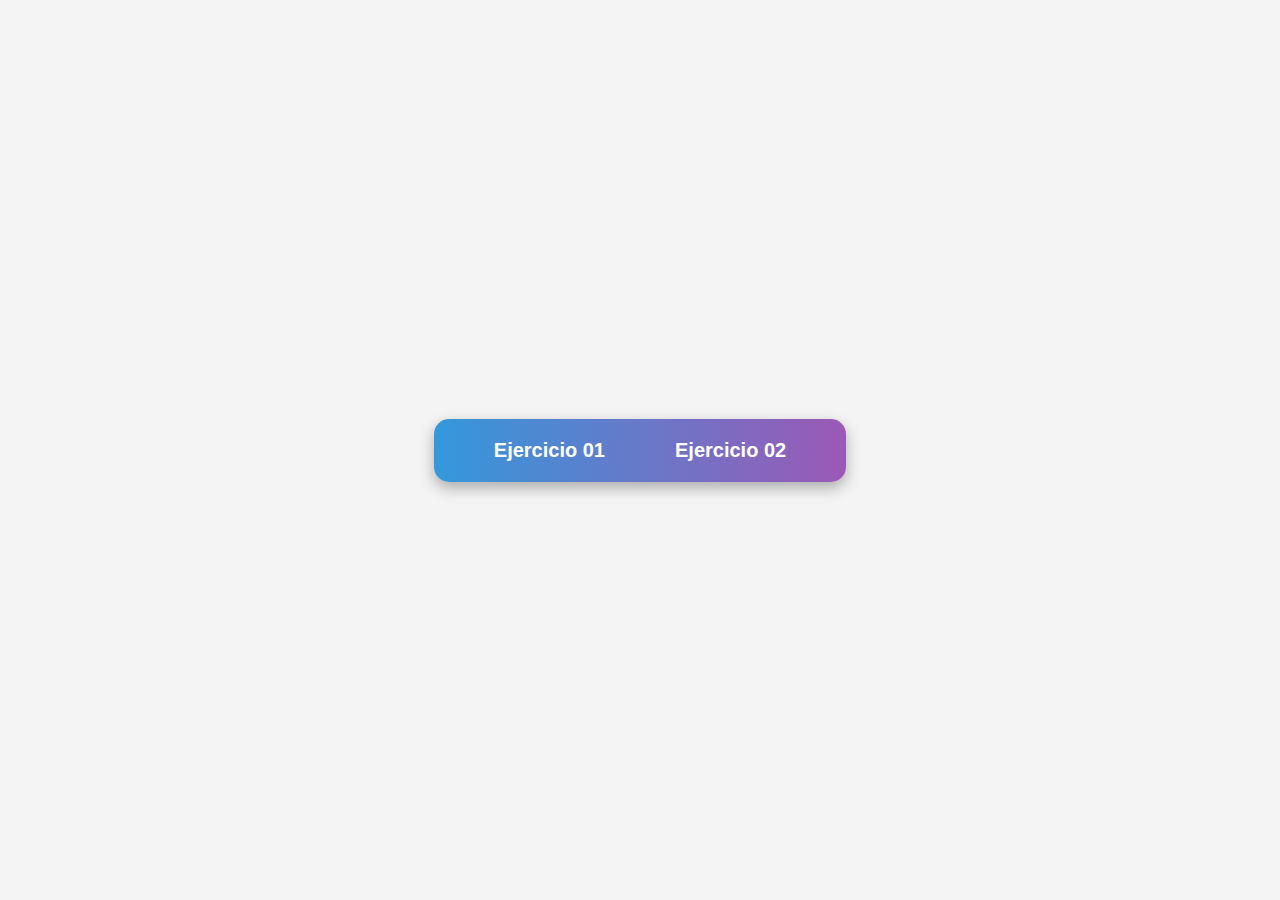
<file: public/index.html>
<!DOCTYPE html>
<html lang="en">
<head>
  <meta charset="UTF-8">
  <meta name="viewport" content="width=device-width, initial-scale=1.0">
  <link rel="stylesheet" href="styles.css">
  <title>TP3</title>
</head>
<body>

  <nav>
    <ul>
      <li><a href="../ejercicio01/public/ejercicio01.html">Ejercicio 01</a></li>
      <li><a href="../ejercicio02/public/ejercicio02.html">Ejercicio 02</a></li>
    </ul>
  </nav>



</body>
</html>
</file>
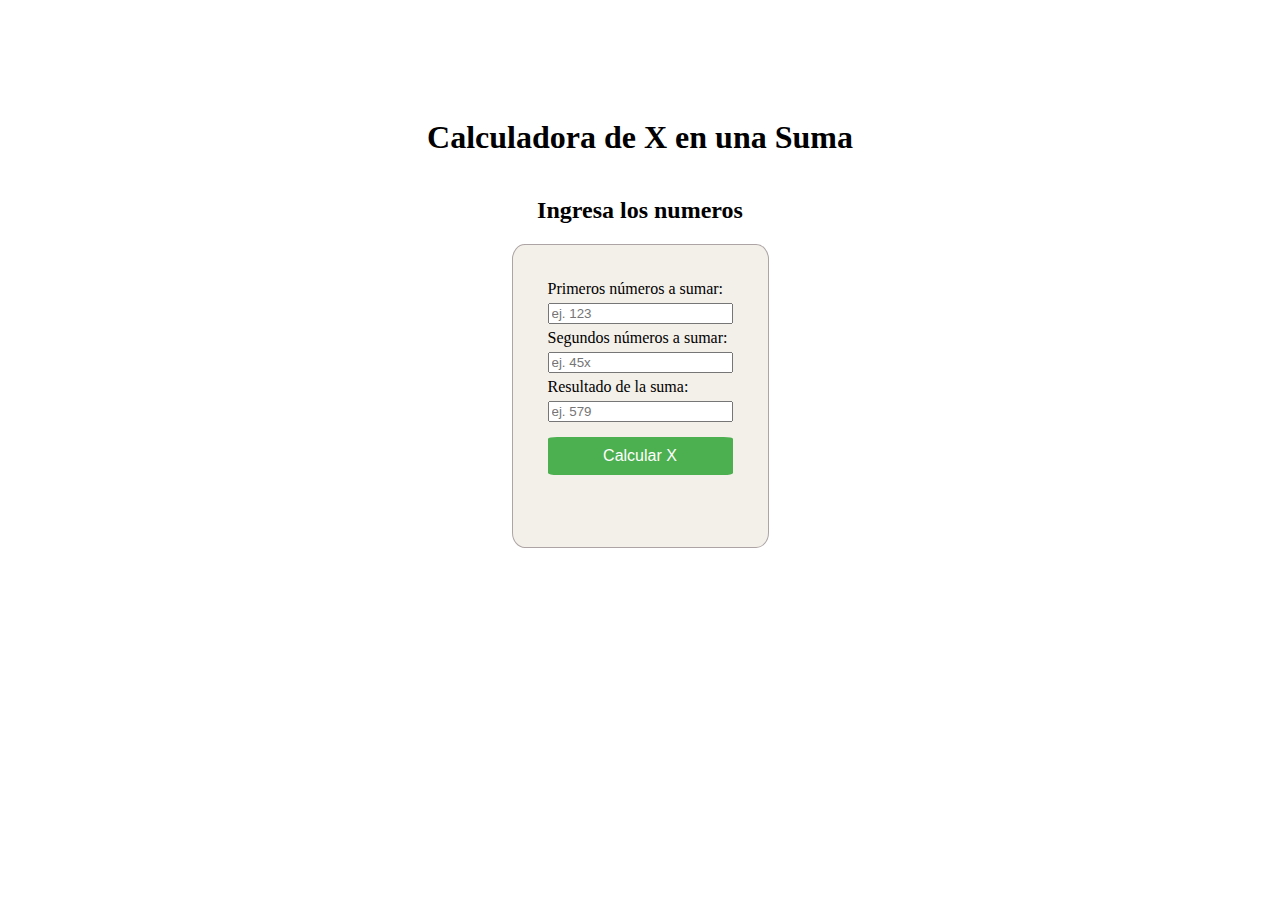
<file: ejercicio01/public/ejercicio01.html>
<!DOCTYPE html>
<html lang="en">
<head>
    <meta charset="UTF-8">
    <meta name="viewport" content="width=device-width, initial-scale=1.0">
    <title>Ejercicio 01</title>
    <link rel="stylesheet" href="../css/ejercicio01.css">
</head>
<body>
    <div class="contenedor">
        <h1>Calculadora de X en una Suma</h1>
        <h2>Ingresa los numeros</h2>
        <section class="seccion-formulario">
            <form action="" id="formulario">
                <label for="fila0">Primeros números a sumar:</label>
                <input type="text" placeholder="ej. 123" id="fila0" required>
                <label for="fila1">Segundos números a sumar:</label>
                <input type="text" placeholder="ej. 45x" id="fila1" required>
                <label for="fila2">Resultado de la suma:</label>
                <input type="text" placeholder="ej. 579" id="fila2" required>
                <button type="button" id="btn-resultado">Calcular X</button>
                <p id="salida"></p>
            </form> 
        </section>
    </div>
    <script src="../src/ejercicio01.js"></script>
</body>
</html>
</file>
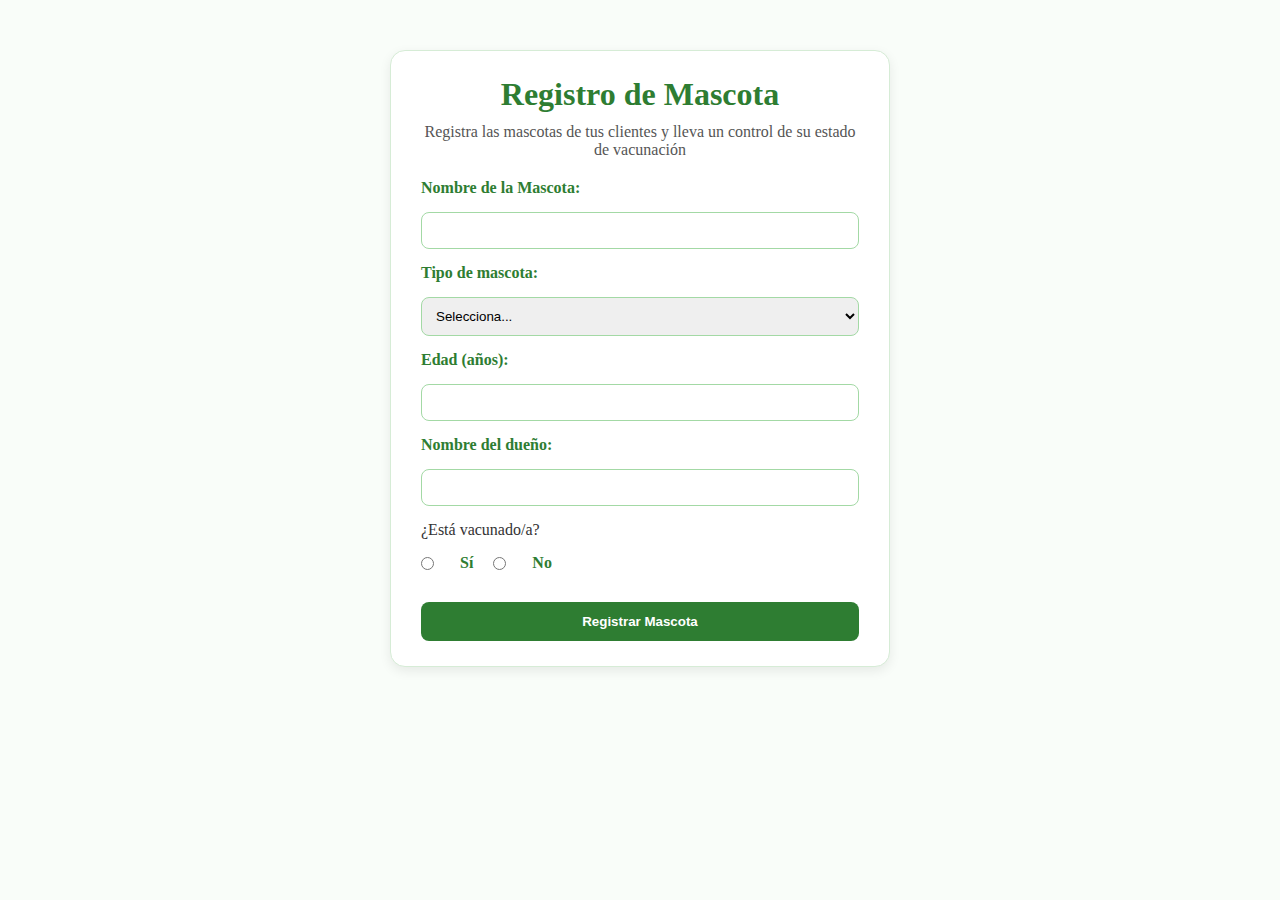
<file: ejercicio02/public/ejercicio02.html>
<!DOCTYPE html>
<html lang="en">

<head>
    <meta charset="UTF-8">
    <meta name="viewport" content="width=device-width, initial-scale=1.0">
    <title>Ejercicio 02</title>
    <link rel="stylesheet" href="../css/ejercicio02.css">
</head>
<body>
    <div class="contenedor">
        <h1>Registro de Mascota</h1>
        <p>Registra las mascotas de tus clientes y lleva un control de su estado de vacunación</p>
        <section class="seccion-formulario">
            <form action="" id="formulario">
                <label for="nombre-mascota">Nombre de la Mascota:</label>
                <input type="text" id="nombre-mascota" required>

                <label for="opciones">Tipo de mascota:</label>
                <select id="opciones" name="opciones">
                    <option value="" disabled selected>Selecciona...</option>
                    <option value="perro">Perro</option>
                    <option value="gato">Gato</option>
                    <option value="conejo">Conejo</option>
                    <option value="pajaro">Pájaro</option>
                    <option value="otros">Otros</option>
                </select>

                <label for="edad">Edad (años):</label>
                <input type="number" id="edad" required>

                <label for="nombre-dueño">Nombre del dueño:</label>
                <input type="text" id="nombre-dueño" required>

                <p>¿Está vacunado/a?</p>
                <div class="opciones-vacunado">
                    <input type="radio" id="si" name="vacunado" value="si">
                    <label for="si">Sí</label>
                    <input type="radio" id="no" name="vacunado" value="no">
                    <label for="no">No</label>
                </div>

                <button type="button" id="btn-resultado">Registrar Mascota</button>
            </form>
        </section>
    </div>
</body>

</html>
</file>
<file: ejercicio01/css/ejercicio01.css>
.contenedor{
    display: flex;
    justify-content: center;
    align-items: center;
    height: 70vh;
    flex-direction: column;
}

.seccion-formulario {
    display: flex;
    flex-direction: column;
}

#formulario{
    display: flex;
    flex-direction: column;
    background-color: rgb(243,239,233);
    border: 1px rgb(173, 165, 165) solid;
    border-radius: 5%;
    padding: 35px;
    gap: 5px;
}

#btn-resultado{
    background-color: #4CAF50;
    color: white;
    padding: 10px 20px;
    border: none;
    border-radius: 5%;
    cursor: pointer;
    font-size: 16px;
    margin-top: 10px;
}

#btn-resultado:hover{
    background-color: #45a049;
}
</file>
<file: ejercicio02/css/ejercicio02.css>
* {
  margin: 0;
  padding: 0;
  box-sizing: border-box;
}
body {
  background-color: #f9fdf9;
  padding: 20px;
}
.contenedor {
  background-color: #ffffff;
  padding: 25px 30px;
  border-radius: 15px;
  box-shadow: 0px 4px 12px rgba(0, 0, 0, 0.08);
  max-width: 500px;
  margin: 30px auto;
  border: 1px solid #d6ecd6;
}
h1 {
  text-align: center;
  color: #2e7d32;
  margin-bottom: 10px;
}
.contenedor > p {
  text-align: center;
  margin-bottom: 20px;
  color: #555;
}
.seccion-formulario form {
  display: flex;
  flex-direction: column;
  gap: 15px;
}
label {
  font-weight: 600;
  color: #2e7d32;
}
input[type="text"],
input[type="number"],
select {
  padding: 10px;
  border: 1px solid #a3d9a5;
  border-radius: 8px;
  outline: none;
}
.opciones-vacunado {
  display: flex;
  gap: 20px;
  align-items: center;
  margin-bottom: 15px;
}
input[type="radio"] {
  margin-right: 6px;
}
p {
  color: #333;
}
button {
  background: #2e7d32;
  color: #fff;
  font-weight: bold;
  padding: 12px;
  border: none;
  border-radius: 8px;
  cursor: pointer;
}

button:hover {
  background: #256628;
}

/* Desde aca cambie*/

#tabla-mascotas {
  width: 100%;
  border-collapse: collapse; /* Une bordes */
  margin-top: 20px;
  font-family: Arial, sans-serif;
  font-size: 14px;
}

#tabla-mascotas th, 
#tabla-mascotas td {
  border: 1px solid #ddd;
  padding: 10px;
  text-align: left;
}

#tabla-mascotas th {
  background-color: #f4f4f4;
  font-weight: bold;
}

#tabla-mascotas tr:nth-child(even) {
  background-color: #f9f9f9; /* Filas alternadas */
}

#tabla-mascotas tr:hover {
  background-color: #f1f1f1; /* Efecto hover */
}
#contador {
  width: 60%;
  border-collapse: collapse;
  margin-top: 20px;
  font-family: Arial, sans-serif;
  font-size: 14px;
}

#contador th, 
#contador td {
  border: 1px solid #ddd;
  padding: 10px;
  text-align: center;
}

#contador th {
  background-color: #e9f5ff; /* celeste claro */
  font-weight: bold;
}

#contador tr:nth-child(even) {
  background-color: #f9f9f9;
}

#contador tr:hover {
  background-color: #f1f1f1;
}
</file>
<file: public/styles.css>
/* Reset básico */
* {
  margin: 0;
  padding: 0;
  box-sizing: border-box;
}

/* Centramos todo en pantalla */
body {
  font-family: "Segoe UI", Tahoma, Geneva, Verdana, sans-serif;
  background: #f4f4f4;
  display: flex;
  justify-content: center; /* centra en horizontal */
  align-items: center;     /* centra en vertical */
  height: 100vh;           /* ocupa toda la altura */
}

/* Navbar */
nav {
  background: linear-gradient(90deg, #3498db, #9b59b6);
  padding: 20px 40px;
  border-radius: 15px;
  box-shadow: 0 6px 15px rgba(0,0,0,0.3);
}

nav ul {
  list-style: none;
  display: flex;
  gap: 30px;
}

nav ul li a {
  text-decoration: none;
  color: white;
  font-size: 20px;
  font-weight: bold;
  padding: 10px 20px;
  border-radius: 10px;
  transition: all 0.3s ease;
}

nav ul li a:hover {
  background: rgba(255, 255, 255, 0.2);
  transform: scale(1.1);
}
</file>
